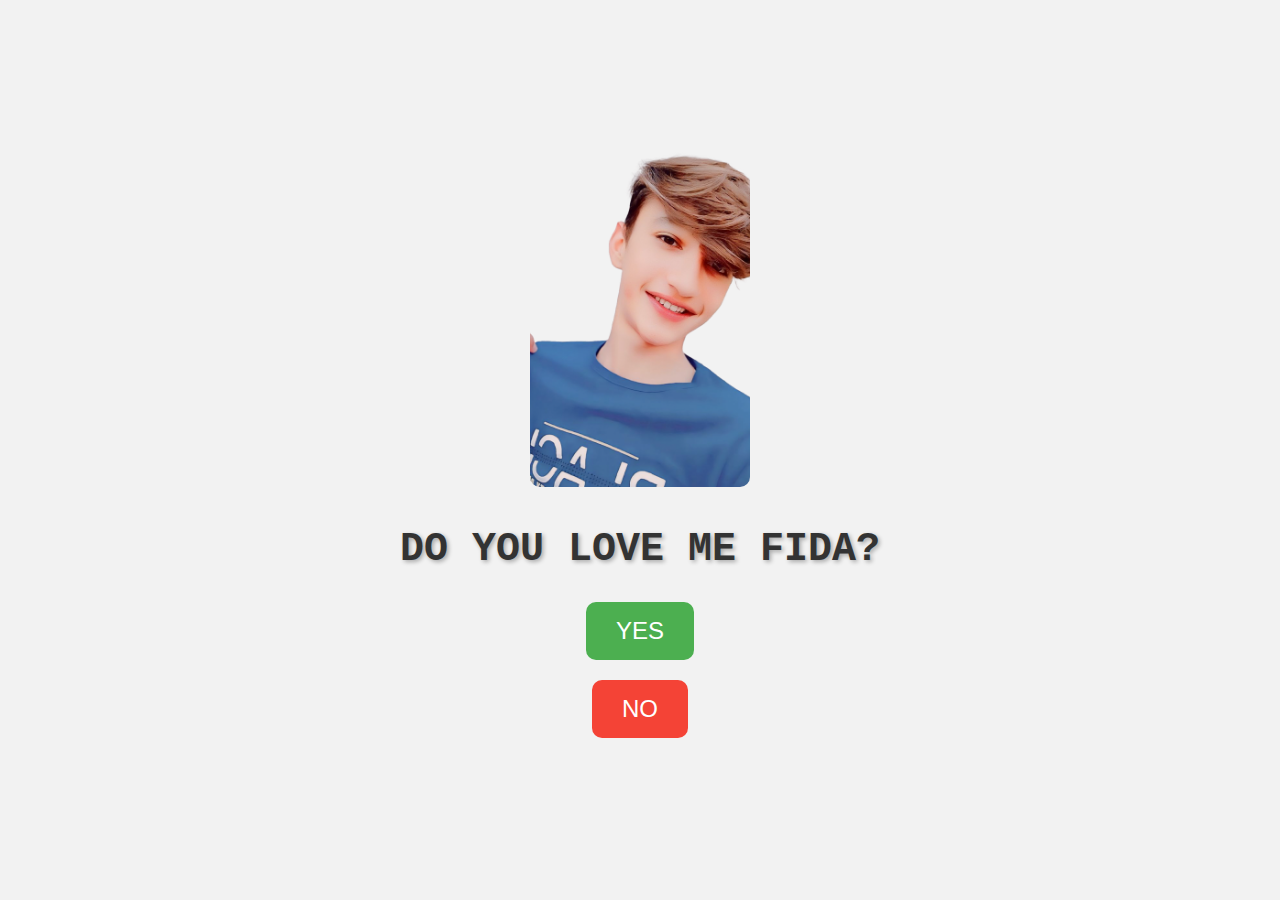
<file: index.html>
<!DOCTYPE html>
<html lang="en">
<head>
    <meta charset="UTF-8">
    <meta name="viewport" content="width=device-width, initial-scale=1.0">
    <title>FOR FIDA SAHI</title>
    <link rel="stylesheet" href="style.css">
</head>
<body>
    <div class="container">
        <img src="PICTURE/FIDA.png" alt="Fida Picture" id="fidaImg">
        <h1>DO YOU LOVE ME FIDA?</h1>
        <button id="yesBtn">YES</button>
        <button id="noBtn">NO</button>
    </div>

    <script src="script.js"></script>
</body>
</html>
</file>
<file: style.css>
* {
    margin: 0;
    padding: 0;
    box-sizing: border-box;
}

body {
    font-family: 'Arial', sans-serif;
    display: flex;
    justify-content: center;
    align-items: center;
    height: 100vh;
    background-color: #f2f2f2;
}

.container {
    text-align: center;
    display: flex;
    flex-direction: column; /* Change this to 'row' if you want the image on the side */
    justify-content: center;
    align-items: center;
}

#fidaImg {
    width: 220px; /* Resize the image */
    height: auto;
    margin-bottom: 40px; /* Space between the image and the text */
    border-radius: 10px; /* Add some rounding to the image if needed */
}

/* Text Styles */
h1 {
    margin-bottom: 20px;
    font-size: 40px; /* Increased font size */
    font-weight: bold;
    color: #333;
    text-shadow: 2px 2px 4px rgba(0, 0, 0, 0.3); /* Add text shadow */
    font-family: 'Courier New', Courier, monospace;
}

/* Button Styles */
button {
    font-size: 24px; /* Bigger font size */
    padding: 15px 30px; /* Bigger buttons */
    margin: 10px;
    border: none;
    cursor: pointer;
    border-radius: 10px; /* More rounded buttons */
    transition: background-color 0.3s, transform 0.3s;
}

#yesBtn {
    background-color: #4CAF50;
    color: white;
}

#noBtn {
    background-color: #f44336;
    color: white;
}

button:hover {
    opacity: 0.9;
    transform: scale(1.1); /* Slightly grow on hover */
}
</file>
<file: INDEX.HTML/style.css>
* {
    margin: 0;
    padding: 0;
    box-sizing: border-box;
}

body {
    font-family: 'Arial', sans-serif;
    display: flex;
    justify-content: center;
    align-items: center;
    height: 100vh;
    background-color: #f2f2f2;
}

.container {
    text-align: center;
    display: flex;
    flex-direction: column; /* Change this to 'row' if you want the image on the side */
    justify-content: center;
    align-items: center;
}

#fidaImg {
    width: 220px; /* Resize the image */
    height: auto;
    margin-bottom: 40px; /* Space between the image and the text */
    border-radius: 10px; /* Add some rounding to the image if needed */
}

/* Text Styles */
h1 {
    margin-bottom: 20px;
    font-size: 40px; /* Increased font size */
    font-weight: bold;
    color: #333;
    text-shadow: 2px 2px 4px rgba(0, 0, 0, 0.3); /* Add text shadow */
    font-family: 'Courier New', Courier, monospace;
}

/* Button Styles */
button {
    font-size: 24px; /* Bigger font size */
    padding: 15px 30px; /* Bigger buttons */
    margin: 10px;
    border: none;
    cursor: pointer;
    border-radius: 10px; /* More rounded buttons */
    transition: background-color 0.3s, transform 0.3s;
}

#yesBtn {
    background-color: #4CAF50;
    color: white;
}

#noBtn {
    background-color: #f44336;
    color: white;
}

button:hover {
    opacity: 0.9;
    transform: scale(1.1); /* Slightly grow on hover */
}
</file>
